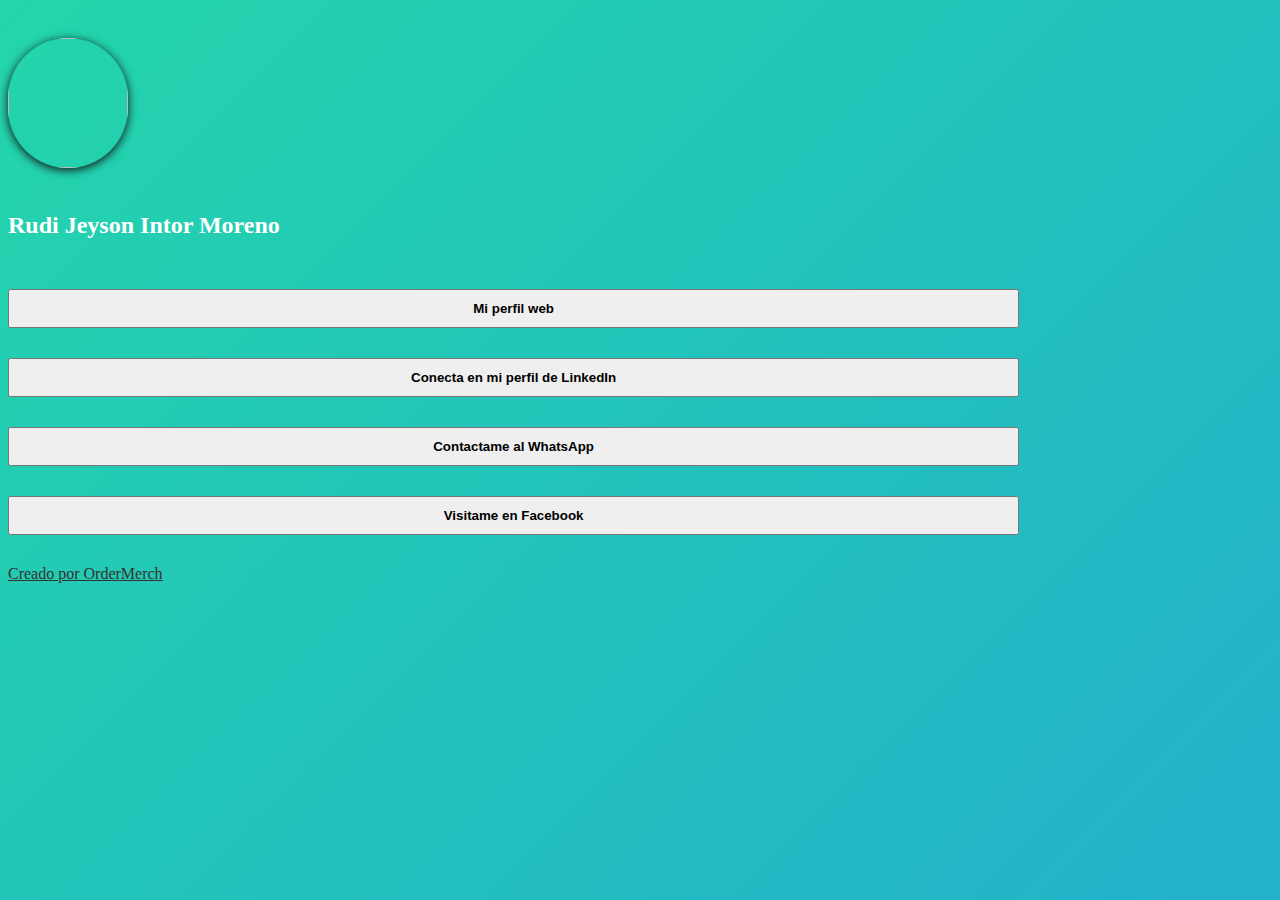
<file: docs/index.html>
<!DOCTYPE html>
<html lang="en" >

<head><meta http-equiv="Content-Type" content="text/html; charset=windows-1252">
    
    <title>Mi plantilla</title>

    <meta name="viewport" content="width=device-width, initial-scale=1">
    <link rel="stylesheet" href="assets/style.css">
    <link rel="stylesheet" href="https://stackpath.bootstrapcdn.com/bootstrap/4.1.3/css/bootstrap.min.css" integrity="sha384-MCw98/SFnGE8fJT3GXwEOngsV7Zt27NXFoaoApmYm81iuXoPkFOJwJ8ERdknLPMO" crossorigin="anonymous">
</head>

<body>
    <div class="container">
    <div class="col-xs-12">
            <div class="text-center" style="padding-top: 30px; padding-bottom: 30px;">
                <img class="backdrop linktree">
                <h2 style="color: #ffffff; padding-top: 20px;"> Rudi Jeyson Intor Moreno </h2>
            </div>
    </div>
    </div>


    <div class="container">
    <div class="col-xs-12">
            <div class="text-center">

                <div style="padding-bottom: 30px;">
                    <button onclick="location.href='https://rudi-intor.github.io/plantilla/'" type="button" class="btn btn-outline-light" style="width: 80%; padding-top:10px; padding-bottom:10px; font-weight: 600;">Mi perfil web</button>
                </div>
                
                <div style="padding-bottom: 30px;">
                    <button onclick="location.href='https://www.linkedin.com/in/rudiintor/'" type="button" class="btn btn-outline-light" style="width: 80%; padding-top:10px; padding-bottom:10px; font-weight: 600;">Conecta en mi perfil de LinkedIn</button>
                </div>
                <div style="padding-bottom: 30px;">
                    <button onclick="location.href='https://wa.me/qr/SMLOC6O256W4B1'" type="button" class="btn btn-outline-light" style="width: 80%; padding-top:10px; padding-bottom:10px; font-weight: 600;">Contactame al WhatsApp</button>
                </div>
                <div style="padding-bottom: 30px;">
                    <button onclick="location.href='https://www.facebook.com/rudijeyson.intormoreno/'" type="button" class="btn btn-outline-light" style="width: 80%; padding-top:10px; padding-bottom:10px; font-weight: 600;">Visitame en Facebook</button>
                </div>
            </div>
    </div>
    </div>

        <div class="text-center">
            <a href="https://codepen.io/nightcl4w/pen/dEjreJ" style="color: #34312f;" target="_blank">Creado por OrderMerch</a>
        </div>


    <script src="https://code.jquery.com/jquery-3.3.1.slim.min.js" integrity="sha384-q8i/X+965DzO0rT7abK41JStQIAqVgRVzpbzo5smXKp4YfRvH+8abtTE1Pi6jizo" crossorigin="anonymous"></script>
    <script src="https://cdnjs.cloudflare.com/ajax/libs/popper.js/1.14.3/umd/popper.min.js" integrity="sha384-ZMP7rVo3mIykV+2+9J3UJ46jBk0WLaUAdn689aCwoqbBJiSnjAK/l8WvCWPIPm49" crossorigin="anonymous"></script>
    <script src="https://stackpath.bootstrapcdn.com/bootstrap/4.1.3/js/bootstrap.min.js" integrity="sha384-ChfqqxuZUCnJSK3+MXmPNIyE6ZbWh2IMqE241rYiqJxyMiZ6OW/JmZQ5stwEULTy" crossorigin="anonymous"></script>
    <!-- This pre-lander was created by Brandon Nilsson -->
    <!-- You're welcome to edit, reproduce and change this template as long as original contributation stays present on the website at all times.  -->
</body>

</html>
</file>
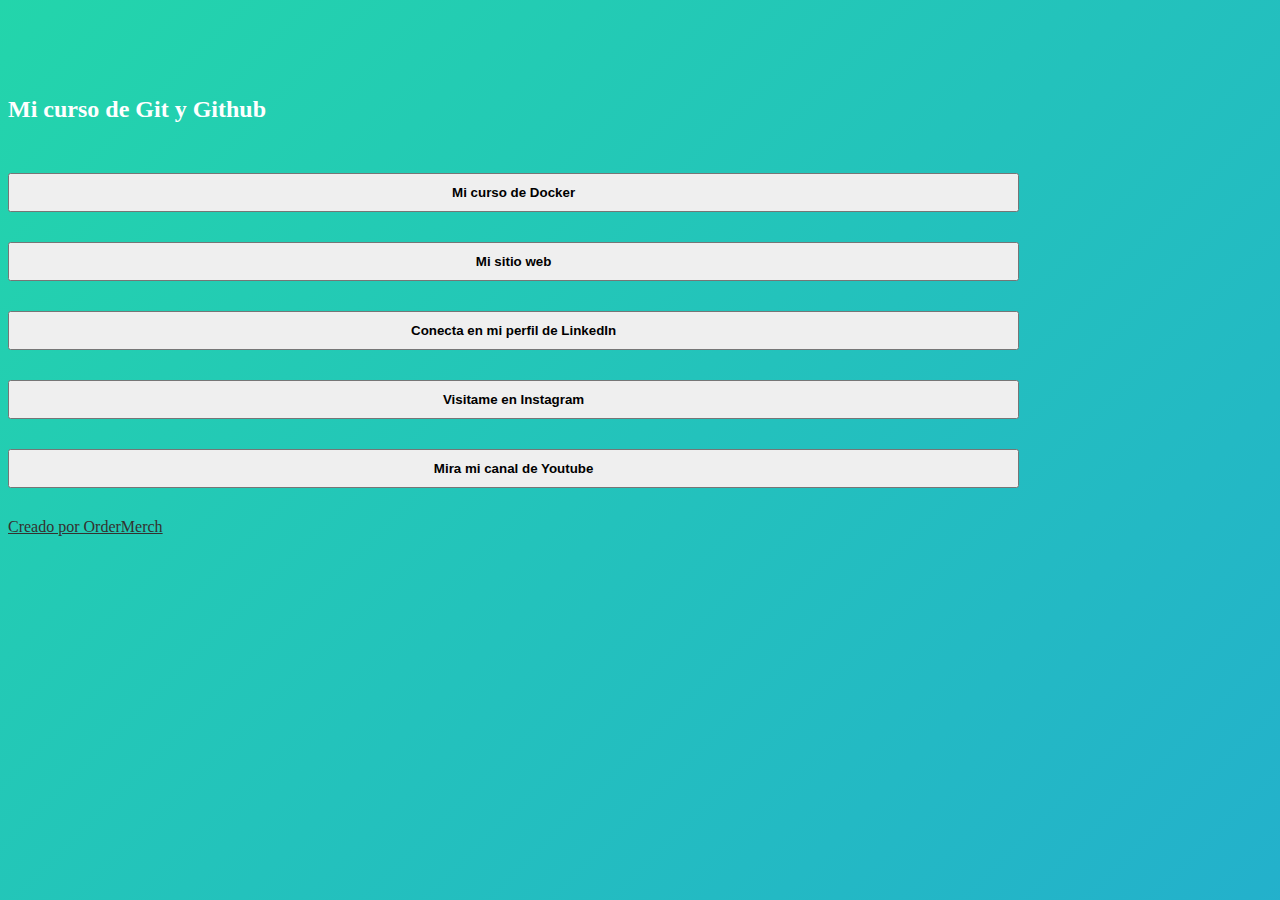
<file: plantilla_web/index.html>
<!DOCTYPE html>
<html lang="en" >

<head><meta http-equiv="Content-Type" content="text/html; charset=windows-1252">
    
    <title>Mi plantilla</title>

    <meta name="viewport" content="width=device-width, initial-scale=1">
    <link rel="stylesheet" href="assets/style.css">
    <link rel="stylesheet" href="https://stackpath.bootstrapcdn.com/bootstrap/4.1.3/css/bootstrap.min.css" integrity="sha384-MCw98/SFnGE8fJT3GXwEOngsV7Zt27NXFoaoApmYm81iuXoPkFOJwJ8ERdknLPMO" crossorigin="anonymous">
</head>

<body>
    <div class="container">
    <div class="col-xs-12">
            <div class="text-center" style="padding-top: 30px; padding-bottom: 30px;">
                <img class="backdrop,linktree">
                <h2 style="color: #ffffff; padding-top: 20px;">Mi curso de Git y Github</h2>
            </div>
    </div>
    </div>


    <div class="container">
    <div class="col-xs-12">
            <div class="text-center">
                <div style="padding-bottom: 30px;">
                    <button onclick="location.href='https://platzi.com/cursos/docker-fundamentos/'" type="button" class="btn btn-outline-light shake" style="width: 80%; padding-top:10px; padding-bottom:10px; font-weight: 800;">Mi curso de Docker</button>
                </div>
                <div style="padding-bottom: 30px;">
                    <button onclick="location.href='http://aminespinoza.com'" type="button" class="btn btn-outline-light" style="width: 80%; padding-top:10px; padding-bottom:10px; font-weight: 600;">Mi sitio web</button>
                </div>
                <div style="padding-bottom: 30px;">
                    <button onclick="location.href='https://www.linkedin.com/in/aminespinoza/'" type="button" class="btn btn-outline-light" style="width: 80%; padding-top:10px; padding-bottom:10px; font-weight: 600;">Conecta en mi perfil de LinkedIn</button>
                </div>
                <div style="padding-bottom: 30px;">
                    <button onclick="location.href='https://www.instagram.com/aminespinoza10/'" type="button" class="btn btn-outline-light" style="width: 80%; padding-top:10px; padding-bottom:10px; font-weight: 600;">Visitame en Instagram</button>
                </div>
                <div style="padding-bottom: 30px;">
                    <button onclick="location.href='https://www.youtube.com/aminespinoza'" type="button" class="btn btn-outline-light" style="width: 80%; padding-top:10px; padding-bottom:10px; font-weight: 600;">Mira mi canal de Youtube</button>
                </div>
            </div>
    </div>
    </div>

        <div class="text-center">
            <a href="https://codepen.io/nightcl4w/pen/dEjreJ" style="color: #34312f;" target="_blank">Creado por OrderMerch</a>
        </div>


    <script src="https://code.jquery.com/jquery-3.3.1.slim.min.js" integrity="sha384-q8i/X+965DzO0rT7abK41JStQIAqVgRVzpbzo5smXKp4YfRvH+8abtTE1Pi6jizo" crossorigin="anonymous"></script>
    <script src="https://cdnjs.cloudflare.com/ajax/libs/popper.js/1.14.3/umd/popper.min.js" integrity="sha384-ZMP7rVo3mIykV+2+9J3UJ46jBk0WLaUAdn689aCwoqbBJiSnjAK/l8WvCWPIPm49" crossorigin="anonymous"></script>
    <script src="https://stackpath.bootstrapcdn.com/bootstrap/4.1.3/js/bootstrap.min.js" integrity="sha384-ChfqqxuZUCnJSK3+MXmPNIyE6ZbWh2IMqE241rYiqJxyMiZ6OW/JmZQ5stwEULTy" crossorigin="anonymous"></script>
    <!-- This pre-lander was created by Brandon Nilsson -->
    <!-- You're welcome to edit, reproduce and change this template as long as original contributation stays present on the website at all times.  -->
</body>

</html>
</file>
<file: docs/assets/style.css>
body {
	width: 100wh;
	height: 90vh;
	color: #fff;
	background: linear-gradient(-45deg, #EE7752, #E73C7E, #23A6D5, #23D5AB);
	background-size: 400% 400%;
	-webkit-animation: Gradient 15s ease infinite;
	-moz-animation: Gradient 15s ease infinite;
	animation: Gradient 15s ease infinite;
}

@-webkit-keyframes Gradient {
	0% {
		background-position: 0% 50%
	}
	50% {
		background-position: 100% 50%
	}
	100% {
		background-position: 0% 50%
	}
}

@-moz-keyframes Gradient {
	0% {
		background-position: 0% 50%
	}
	50% {
		background-position: 100% 50%
	}
	100% {
		background-position: 0% 50%
	}
}

@keyframes Gradient {
	0% {
		background-position: 0% 50%
	}
	50% {
		background-position: 100% 50%
	}
	100% {
		background-position: 0% 50%
	}
}

h1,
h6 {
	font-family: 'Open Sans';
	font-weight: 300;
	text-align: center;
	position: absolute;
	top: 45%;
	right: 0;
	left: 0;
}

.shake {
	animation: shake-animation 4.72s ease infinite;
	transform-origin: 50% 50%;
  }
  .element {
	margin: 0 auto;
	width: 150px;
	height: 150px;
	background: red;
  }
  @keyframes shake-animation {
	 0% { transform:translate(0,0) }
	1.78571% { transform:translate(5px,0) }
	3.57143% { transform:translate(0,0) }
	5.35714% { transform:translate(5px,0) }
	7.14286% { transform:translate(0,0) }
	8.92857% { transform:translate(5px,0) }
	10.71429% { transform:translate(0,0) }
	100% { transform:translate(0,0) }
  }

  .backdrop {
	  -moz-box-shadow: 0px 6px 5px #111; 
	  -webkit-box-shadow: 0px 6px 5px #111; 
	  box-shadow: 0px 2px 10px #111; 
	  -moz-border-radius:190px; 
	  -webkit-border-radius:190px; 
	  border-radius:190px;
  }

  .linktree {
	background-image: url("https://i.ibb.co/zHJ5SFRd/DSC-7628.png");
	width: 120px;
	height: 130px;
	background-size: cover;
	background-repeat: no-repeat;
	background-position: 50% 50%;
  }
</file>
<file: plantilla_web/assets/style.css>
body {
	width: 100wh;
	height: 90vh;
	color: #fff;
	background: linear-gradient(-45deg, #EE7752, #E73C7E, #23A6D5, #23D5AB);
	background-size: 400% 400%;
	-webkit-animation: Gradient 15s ease infinite;
	-moz-animation: Gradient 15s ease infinite;
	animation: Gradient 15s ease infinite;
}

@-webkit-keyframes Gradient {
	0% {
		background-position: 0% 50%
	}
	50% {
		background-position: 100% 50%
	}
	100% {
		background-position: 0% 50%
	}
}

@-moz-keyframes Gradient {
	0% {
		background-position: 0% 50%
	}
	50% {
		background-position: 100% 50%
	}
	100% {
		background-position: 0% 50%
	}
}

@keyframes Gradient {
	0% {
		background-position: 0% 50%
	}
	50% {
		background-position: 100% 50%
	}
	100% {
		background-position: 0% 50%
	}
}

h1,
h6 {
	font-family: 'Open Sans';
	font-weight: 300;
	text-align: center;
	position: absolute;
	top: 45%;
	right: 0;
	left: 0;
}

.shake {
	animation: shake-animation 4.72s ease infinite;
	transform-origin: 50% 50%;
  }
  .element {
	margin: 0 auto;
	width: 150px;
	height: 150px;
	background: red;
  }
  @keyframes shake-animation {
	 0% { transform:translate(0,0) }
	1.78571% { transform:translate(5px,0) }
	3.57143% { transform:translate(0,0) }
	5.35714% { transform:translate(5px,0) }
	7.14286% { transform:translate(0,0) }
	8.92857% { transform:translate(5px,0) }
	10.71429% { transform:translate(0,0) }
	100% { transform:translate(0,0) }
  }

  .backdrop {
	  -moz-box-shadow: 0px 6px 5px #111; 
	  -webkit-box-shadow: 0px 6px 5px #111; 
	  box-shadow: 0px 2px 10px #111; 
	  -moz-border-radius:190px; 
	  -webkit-border-radius:190px; 
	  border-radius:190px;
  }

  .linktree {
	  width: 120px;
	  height: 120px;
	  background-image: url("https://i.imgur.com/SS865bt.png");
	  background-size: cover;
	  background-repeat: no-repeat;
	  background-position: 50% 50%;
  }
</file>
